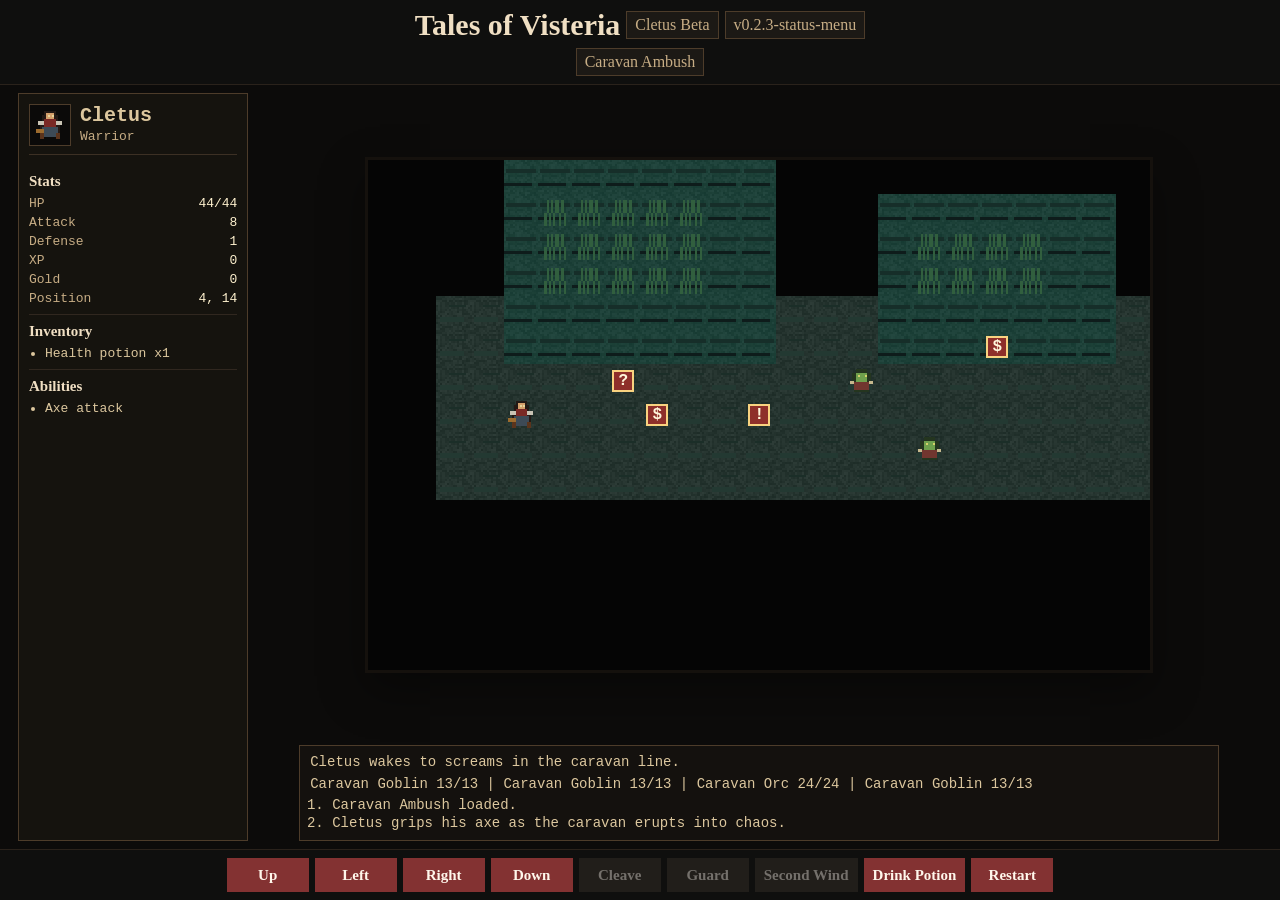
<file: docs/beta/index.html>
<!doctype html>
<html lang="en">
  <head>
    <meta charset="utf-8">
    <meta name="viewport" content="width=device-width, initial-scale=1">
    <title>Tales of Visteria Pixel Dungeon Beta</title>
    <meta http-equiv="refresh" content="0; url=./en/">
    <link rel="canonical" href="./en/">
  </head>
  <body>
    <p><a href="./en/">Continue to Tales of Visteria Pixel Dungeon Beta</a></p>
  </body>
</html>
</file>
<file: docs/beta/assets/styles.css>
:root {
  color-scheme: dark;
  --bg: #11110f;
  --panel: #1c1915;
  --panel-soft: #231f19;
  --line: #392020;
  --text: #f0dfc3;
  --muted: #c7ad85;
  --accent: #833232;
  --accent-hot: #a4443f;
  --good: #98d67b;
  --bad: #d97777;
  --side-menu: clamp(180px, 18vw, 260px);
  --tile-size: clamp(18px, min(calc((100vw - var(--side-menu) - 44px) / var(--view-cols, 23)), calc((100vh - 290px) / var(--view-rows, 15))), 34px);
}

* {
  box-sizing: border-box;
}

body {
  margin: 0;
  height: 100vh;
  overflow: hidden;
  background: #0c0b0a;
  color: var(--text);
  font-family: Georgia, "Times New Roman", serif;
}

button {
  font: inherit;
}

.app {
  height: 100vh;
  display: grid;
  grid-template-rows: auto minmax(0, 1fr) auto;
  overflow: hidden;
}

.topbar {
  display: grid;
  gap: 6px;
  padding: 8px clamp(8px, 2vw, 18px);
  background: #0f0f0e;
  border-bottom: 1px solid #2a221b;
}

.title-row,
.status-row,
.controls {
  display: flex;
  align-items: center;
  justify-content: center;
  flex-wrap: wrap;
  gap: 6px;
}

.title-row h1 {
  margin: 0;
  font-size: clamp(18px, 3.2vw, 30px);
  letter-spacing: 0;
}

.beta-pill,
.status-row span {
  border: 1px solid #4d3c2a;
  background: var(--panel);
  padding: 4px 8px;
  color: var(--muted);
  font-size: clamp(12px, 1.8vw, 16px);
  line-height: 1.1;
}

.dungeon-shell {
  display: grid;
  grid-template-columns: var(--side-menu) minmax(0, 1fr);
  align-items: stretch;
  justify-items: center;
  gap: 8px;
  min-height: 0;
  padding: 8px clamp(8px, 2vw, 18px);
  overflow: hidden;
}

.status-menu {
  width: 100%;
  min-height: 0;
  align-self: stretch;
  overflow: hidden;
  border: 1px solid #4d3c2a;
  background: rgba(23, 20, 16, 0.86);
  padding: 10px;
  color: #dcc79e;
  font-family: "Courier New", monospace;
  font-size: clamp(11px, 1.25vw, 13px);
}

.status-portrait {
  display: grid;
  grid-template-columns: 42px minmax(0, 1fr);
  align-items: center;
  gap: 9px;
  margin-bottom: 10px;
  padding-bottom: 8px;
  border-bottom: 1px solid #3c3024;
}

.status-portrait img {
  width: 42px;
  aspect-ratio: 1;
  image-rendering: pixelated;
  border: 1px solid #4d3c2a;
  background: #0b0a09;
  padding: 4px;
}

.status-portrait h2,
.status-portrait p,
.status-block h3,
.status-block ul,
.status-block dl {
  margin: 0;
}

.status-portrait h2 {
  font-size: clamp(16px, 2vw, 20px);
  line-height: 1;
}

.status-portrait p {
  margin-top: 3px;
  color: var(--muted);
}

.status-block {
  display: grid;
  gap: 6px;
  padding: 8px 0;
  border-bottom: 1px solid #30271f;
}

.status-block:last-child {
  border-bottom: 0;
}

.status-block h3 {
  color: #f0dfc3;
  font-family: Georgia, "Times New Roman", serif;
  font-size: 15px;
}

.status-block dl {
  display: grid;
  gap: 4px;
}

.status-block dl div {
  display: flex;
  justify-content: space-between;
  gap: 8px;
}

.status-block dt {
  color: var(--muted);
}

.status-block dd {
  margin: 0;
  color: #fff2cf;
  text-align: right;
}

.status-block ul {
  display: grid;
  gap: 4px;
  padding-left: 16px;
}

.playfield {
  display: grid;
  grid-template-rows: minmax(0, 1fr) auto;
  place-items: center;
  gap: 8px;
  min-width: 0;
  min-height: 0;
  width: 100%;
}

.board {
  display: grid;
  width: max-content;
  max-width: 100%;
  max-height: 100%;
  overflow: hidden;
  border: 3px solid #15110d;
  background: #090807;
  box-shadow: 0 18px 42px rgba(0, 0, 0, 0.36);
}

.tile {
  position: relative;
  width: var(--tile-size);
  aspect-ratio: 1;
  display: grid;
  place-items: center;
  background: #050505;
  image-rendering: pixelated;
}

.tile-layer {
  position: absolute;
  inset: 0;
  background-repeat: no-repeat;
  background-size: calc(var(--tile-size) * 8) calc(var(--tile-size) * 4);
  image-rendering: pixelated;
}

.tile img,
.actor {
  position: relative;
  z-index: 4;
  width: 92%;
  height: 92%;
  object-fit: contain;
  image-rendering: pixelated;
}

.token {
  position: relative;
  z-index: 5;
  width: 64%;
  height: 64%;
  display: grid;
  place-items: center;
  border: 2px solid #f8d280;
  background: #8e2f2a;
  color: #fff6db;
  font-family: "Courier New", monospace;
  font-weight: 700;
}

.readout {
  width: min(920px, 100%);
  max-height: 18vh;
  overflow: hidden;
  border: 1px solid #4d3c2a;
  background: rgba(23, 20, 16, 0.78);
  padding: 8px 10px;
  color: #dcc79e;
  font-family: "Courier New", monospace;
  font-size: clamp(11px, 1.55vw, 14px);
  line-height: 1.25;
}

.readout p {
  margin: 0 0 4px;
}

.readout ol {
  margin: 0;
  padding-left: 22px;
}

.controls {
  padding: 8px clamp(8px, 2vw, 18px);
  background: #0f0f0e;
  border-top: 1px solid #2a221b;
}

.controls button {
  min-width: 82px;
  min-height: 34px;
  border: 0;
  background: var(--accent);
  color: #fff7ec;
  font-weight: 700;
  cursor: pointer;
  padding: 6px 9px;
  font-size: clamp(12px, 1.65vw, 15px);
}

.controls button:hover,
.controls button:focus-visible {
  background: var(--accent-hot);
  outline: 2px solid #d7b16d;
  outline-offset: 2px;
}

.controls button:disabled {
  cursor: not-allowed;
  opacity: 0.42;
  background: #3c332c;
}

@media (max-width: 560px) {
  :root {
    --side-menu: 0px;
    --tile-size: clamp(18px, min(calc((100vw - 20px) / var(--view-cols, 15)), calc((100vh - 310px) / var(--view-rows, 11))), 30px);
  }

  .topbar {
    gap: 4px;
    padding-block: 6px;
  }

  .dungeon-shell {
    grid-template-columns: 1fr;
  }

  .status-menu {
    display: none;
  }

  .controls {
    display: grid;
    grid-template-columns: repeat(3, minmax(0, 1fr));
    gap: 6px;
  }

  .controls button {
    min-width: 0;
  }
}

@media (max-height: 650px) {
  .title-row h1 {
    font-size: 18px;
  }

  .status-menu {
    font-size: 11px;
  }

  .readout {
    max-height: 15vh;
  }

  .controls button {
    min-height: 30px;
    padding-block: 4px;
  }
}
</file>
